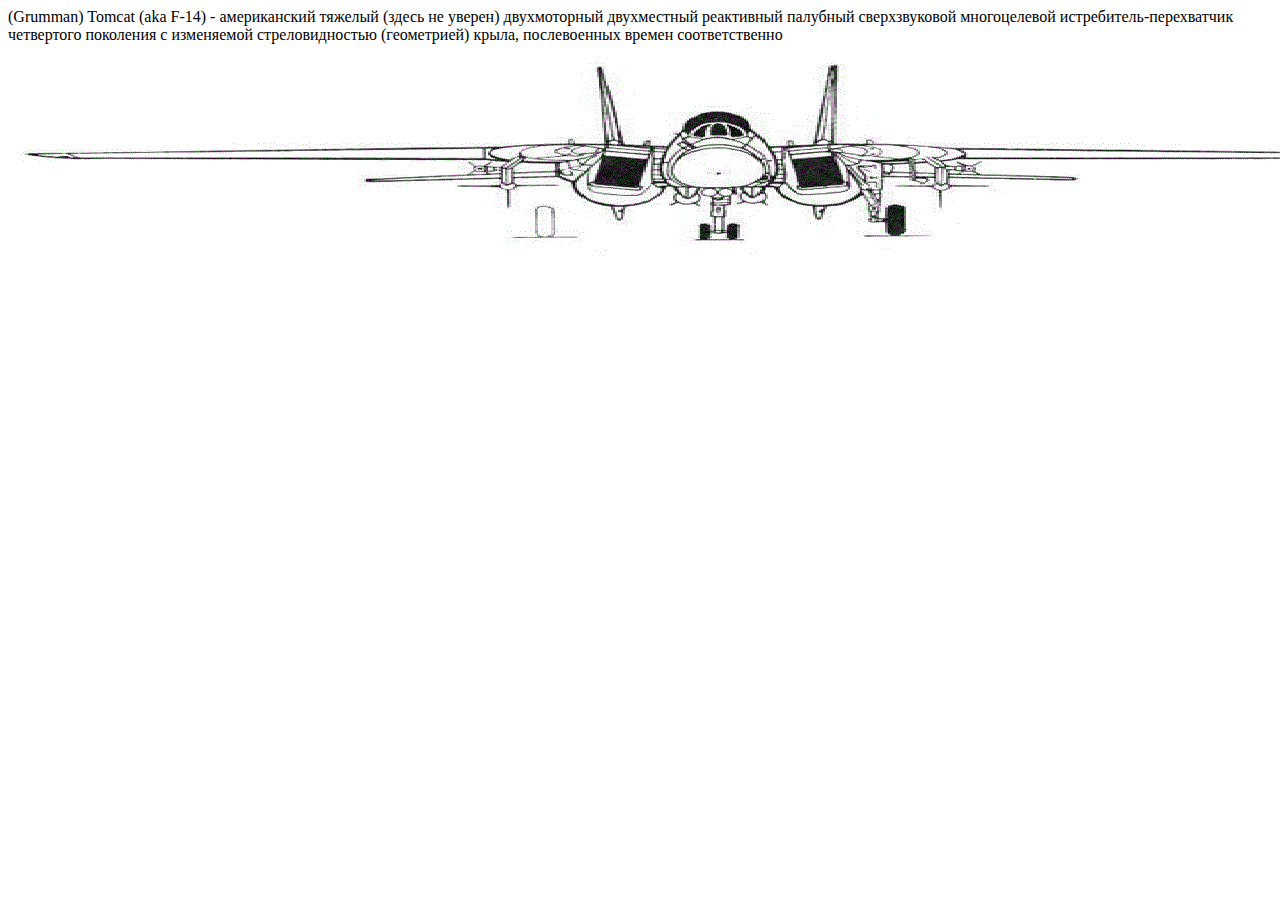
<file: src/main/resources/templates/index-2.html>
<!DOCTYPE html>
<html lang="en">
<head>
    <meta charset="UTF-8">
    <title>Tomcat</title>
</head>
<body>
(Grumman) Tomcat (aka F-14) - американский тяжелый (здесь не уверен) двухмоторный двухместный реактивный палубный сверхзвуковой многоцелевой истребитель-перехватчик четвертого поколения с изменяемой стреловидностью (геометрией) крыла, послевоенных времен соответственно
<br/>
<img src="../static/images/f14d-3.gif"/>
</body>
</html>
</file>
